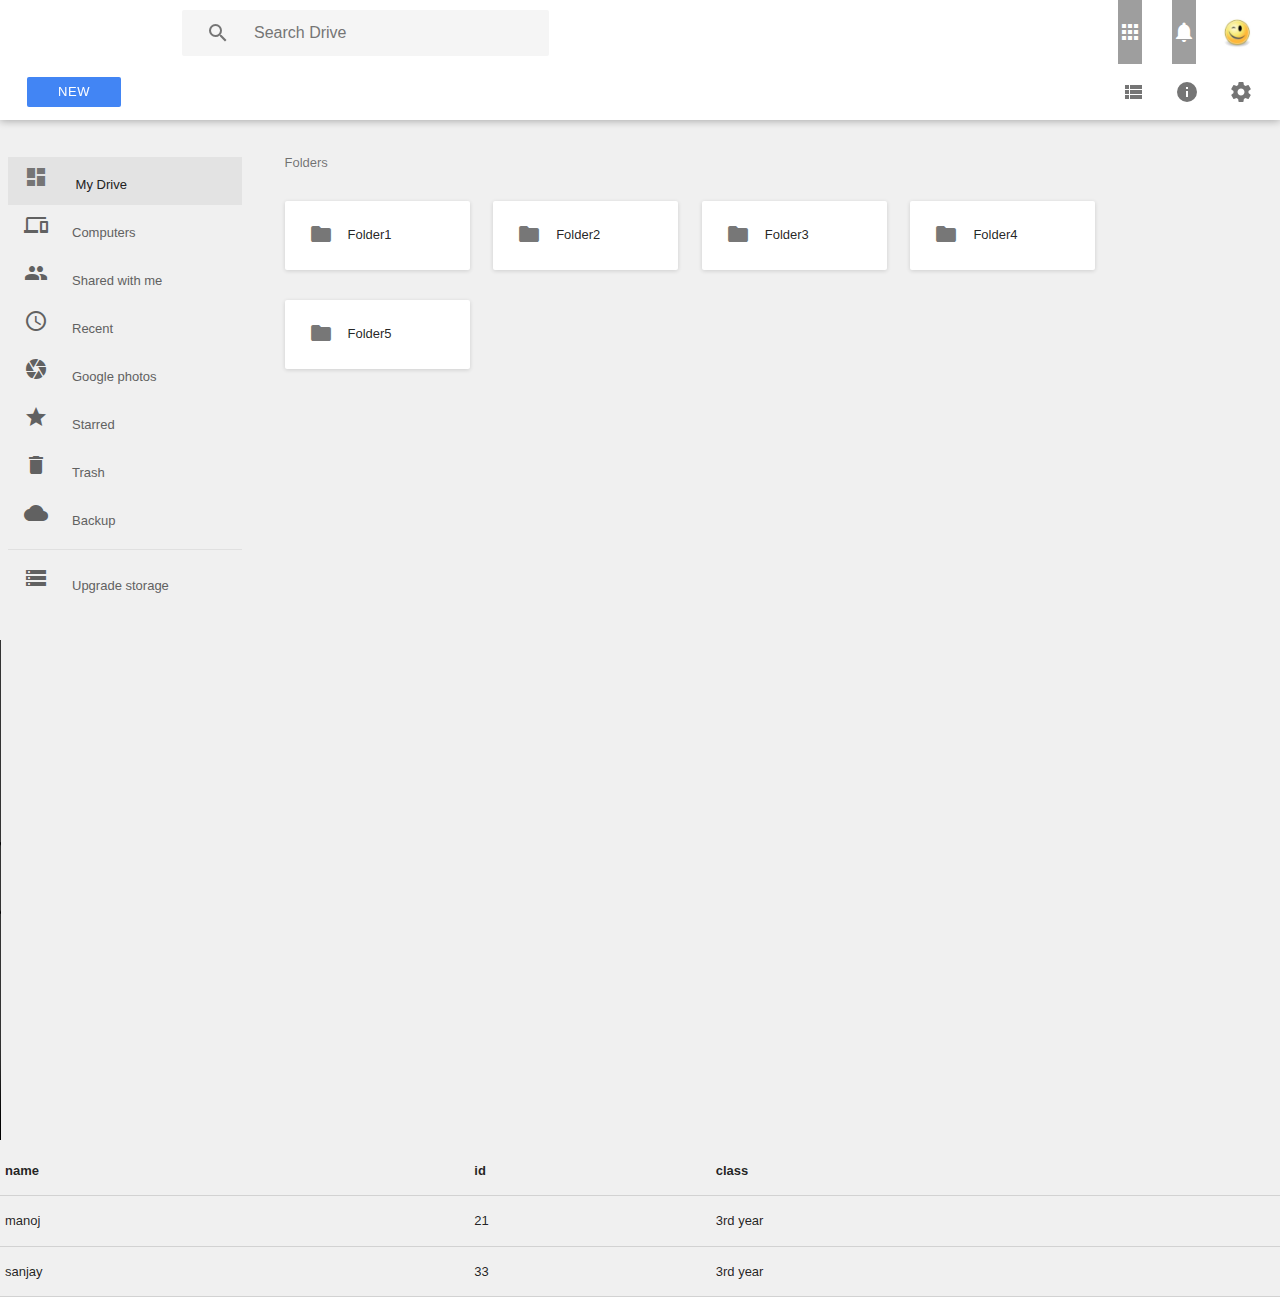
<file: index.html>
<!DOCTYPE html>
<html lang="en">
<head>
    <meta charset="UTF-8">
    <meta http-equiv="X-UA-Compatible" content="IE=edge">
    <meta name="viewport" content="width=device-width, initial-scale=1.0">
    
 <!-- Compiled and minified CSS -->
 <link rel="stylesheet" href="https://cdnjs.cloudflare.com/ajax/libs/materialize/1.0.0/css/materialize.min.css"/>
 <link href="https://fonts.googleapis.com/icon?family=Material+Icons"
 rel="stylesheet"/>
   <link rel="stylesheet" href="style.css"/>

 <title>Google Drive111</title>
</head>
<body>
    <div class="navbar-fixed">
        <nav class="nav-extended white">
            <div class="nav-wrapper white">
               <ul>
                <li>
                    <a href="#!" class="title grey-text-darken-1">
                        Google Drive
                    </a>
                </li>
               </ul>
               <div class="search-wrapper">
                <i class="material-icons">search</i>
                <input type="search" name="Search" placeholder="Search Drive"/>

               </div>
               <ul class="right">
                
               
               <li>
                <a href="#!">
                    <i class="material-icons grey text text-darken-1">apps</i>

                </a>
               </li>
               <li>
                <a href="#!">
                    <i class="material-icons grey text text-darken-1">notifications</i>
                </a>
               </li>
               <li>
                <a href="#!">
                    <img src="download.png " alt="profile pic" class="circle"/>

                </a>
               </li>
               </ul>
            </div>
              <div class="nav-wrapper nav-2">
                <ul>
                    <li>
                        <a href="#!" class="waves-effect waves-light btn btn-flat white-text">
                            New
                        </a>
                    </li>
                </ul>
                <ul class="right">
                    <li>
                        <a href="#!">
                            <i class="material-icons grey-text text-darken-1">
                                view_list
                            </i>
                        </a>
                    </li>
                    <li>
                        <a href="#!">
                            <i class="material-icons grey-text text-darken-1">
                            info
                            </i>  
                        </a>
                    </li>
                    <li>
                        <a href="#!">
                            <i class="material-icons grey-text text-darken-1">
                               settings
                            </i>
                        </a>
                    </li>
                </ul>
              </div>
        </nav>
    </div>
    <ul class="side-nav fixed floating transparent z-depth-0">
        <li class="active">
            <a href="#"><i class="material-icons grey-text text-darken-1">dashboard</i> My Drive</a>
        </li>
        <li><a href="#"><i class="material-icons ">devices</i>Computers</a>
        </li>
        <li><a href="#"><i class="material-icons ">people</i>Shared with me</a>
        </li>
        <li><a href="#"><i class="material-icons ">access_time</i>Recent</a>
        </li>
        <li><a href="#"><i class="material-icons ">camera</i>Google photos</a>
        </li>
        <li><a href="#"><i class="material-icons ">star</i>Starred</a>
        </li>
        <li><a href="#"><i class="material-icons ">delete</i>Trash</a>
        </li>
        <li><a href="#"><i class="material-icons ">cloud</i>Backup</a>
        </li>
        <li><div class="divider"></div></li>
        <li><a href="#"><i class=material-icons>storage</i>Upgrade storage
        </a></li>

    </ul>
     <div class="main">
        <div class="container-fluid">
            <p class="subheader">Folders</p>
            <div class="card-panel folder">
                <i class="material-icons left">folder</i>Folder1
            </div>
            <div class="card-panel folder">
                <i class="material-icons left">folder</i>Folder2
            </div>
            <div class="card-panel folder">
                <i class="material-icons left">folder</i>Folder3
            </div>
            <div class="card-panel folder">
                <i class="material-icons left">folder</i>Folder4
            </div>
            <div class="card-panel folder">
                <i class="material-icons left">folder</i>Folder5
            </div>
        </div>
     </div>


     <br>
     <video  width="500" height="500" controls >
        <source src="https://youtu.be/cFqCmIU0-_M" type="video/mp4">

     </video>

         <table>
            <tr>
                <th>name</th>
                <th>id</th>
                <th>class</th>
            </tr>
            <tbody>
                <tr>
                    <td>manoj</td>
                    <td>21</td>
                    <td>3rd year</td>
                </tr>
                <tr>
                
                    <td>    sanjay</td>
                    <td>33</td>
                    <td>3rd year</td>
                </tr>
            </tbody>
         </table>


</body>
<script src="https://cdnjs.cloudflare.com/ajax/libs/materialize/1.0.0/js/materialize.min.js"></script>
</html>
</file>
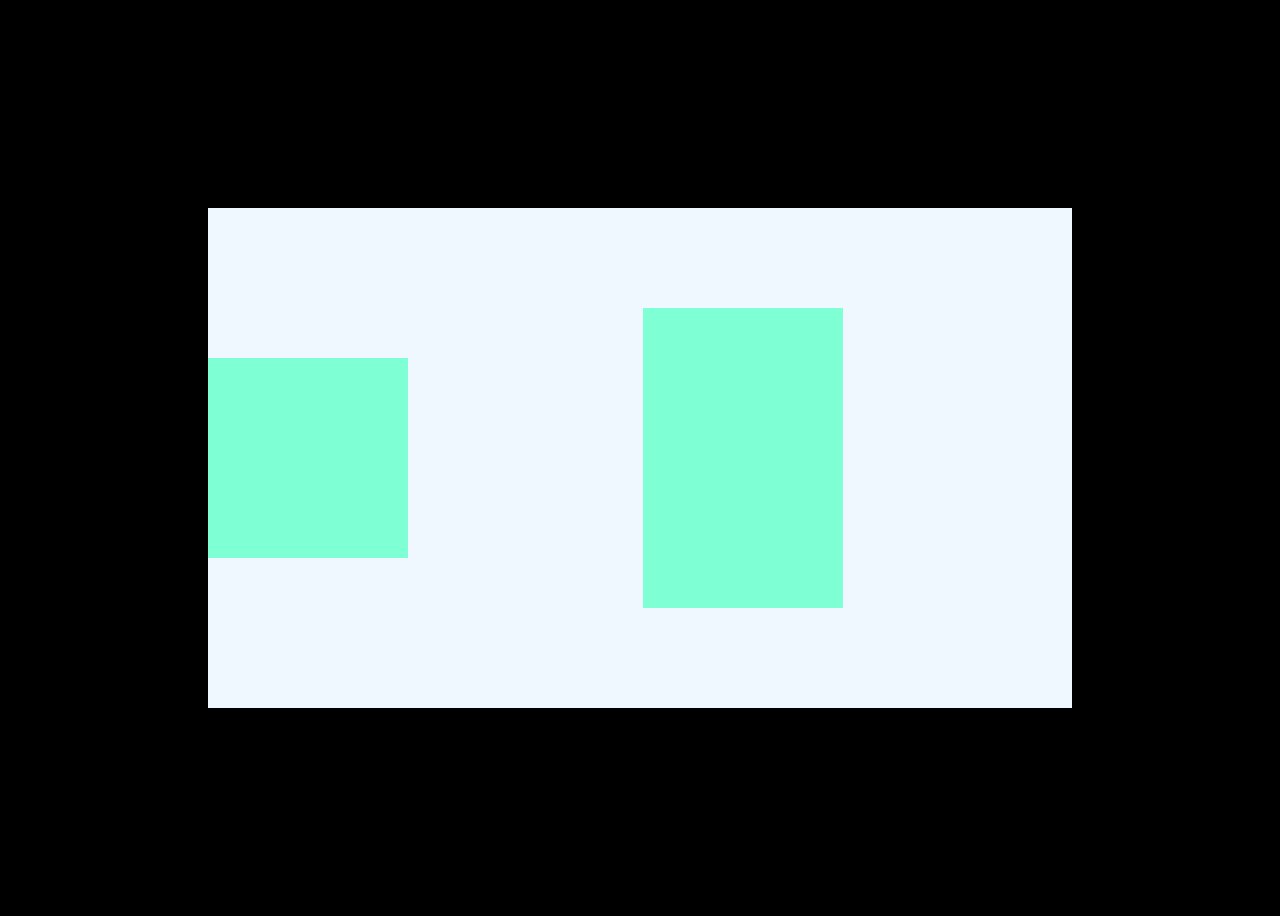
<file: example_devtown/index1.html>
<!DOCTYPE html>
<html lang="en">
<head>
     <meta name="viewport" content="width=device-width, initial-scale=1.0 ">
     <link rel="stylesheet" href="style1.css">
    <title>media query</title>
    <link rel="stylesheet" href="style1.css">
</head>
<body >
      <div class="parent">
        <div class="child"></div>
   
      <div class="child2"></div>
   
   
      </div>
      

    <!-- <script src="script1.js">    
    </script> -->
</body>
</html>
</file>
<file: style.css>
body{
    background-color: #f0f0f0;
    font-size: 13px;

}
.card,
.card-panel{
    padding: 15px,20px;
    box-shadow:0 1px 4px 0 rgba(0,0,0,0.14);

}
.container-fluid{
    padding: 1rem 2.3rem;
    margin: auto;

}
.row{
    margin: 0 -0.75rem;

}
.main{
    position: absolute;
    width: calc(100% - 250px);
    top: 125px;
    margin-left: 250px;

}
.subheader{
    color: rgba(0,0,0,0.54);
    font-weight: 500;

}
nav{
    box-shadow: 0 1px 8px rgba(0,0,0,0.3);

}
nav ul li{
    text-align: center;
}
nav ul.right{
   padding-right: 12px;   
}
nav ul.right li {
    max-width: 58px;
  
}
nav ul a{
    padding-right: 0 12px;

}

nav ul a img{
    height: 32px;
    width: 32px;
    vertical-align: middle;
    margin-left: -5px;
}
.nav-wrapper{
    padding-left: 12px;
}
.nav-wrapper ul a:hover{
    background-color: transparent;
}
.nav-wrapper .title{
    font-size: 1.4rem;
}
.nav-wrapper .btn-flat{
     background-color: #4285f4 !important;
     font-size: 13px;
     font-weight: 500;
     height:30px;
     line-height:30px;
     width: 94px;
}
.nav-2,
.nav-2 i{
  height: 56px !important;
  line-height: 56px !important;
  min-height: 56px !important;
}
.search-wrapper{
    margin:10px auto 0 170px;
    width: clac(100% - 450px);
    max-width: 650px;
    height: 46px;
    position: fixed;

}
.search-wrapper i{
    color:#757575;
    position: absolute;
     font-size:24px;
     top: 5px;
     left: 24px;
     line-height: 36px !important;

}
input[type="search"]:not(.browser-default){
    display: block;
    padding: 11px 8px 11px 72px;
    width: 100%;
    background: #f5f5f5;
    height: 24px;
    border: none;
    font-size: 16px;
    outline: none;
    border-radius: 2px;
    color: #757575;

}
input[type="search"]:focus{
    border-bottom: none !important;
    box-shadow: none !important;
}
input[type="search"]::placeholder{
    color: #757575;
}
.side-nav.floating{
    width: 250px;
    padding: 85px 8px 0 !important;
    height: calc(100% - 130px);
   left: initial;
   right: initial;
   top: 125px;
   transform: initial;
   z-index: auto;
   margin: 0.5rem 0 1rem 0;
   border-radius: 2px;
   background:transparent;
   box-shadow: none;
}
.side-nav .divider{
    margin: 8px 0;
}
.side-nav .active{
    background-color: rgba(0,0,0,00.05);
}
.side-nav .active a{
    color: #212121;
    font-weight: 500;
}
.side_nav .subheader{
    line-height: 24px;
    height: 32px;
    margin: 0;
    padding: 4px 16px;
    color: #616161;
    font-weight: normal;
    font-size: 13px;
}
.side-nav li a,
.side-nav li a i.material-icons{
    height: 40px;
    line-height: 40px;

}
.side-nav li a i.material-icons{
    margin-right: 24px;

}
.side-nav li a{
    padding: 0 16px;
    font-weight: normal;
    font-size: 13px;
    color:#616161;
}
side-nav li a:hover{
    border-radius: 2px;
}
.folder{
    width: 185px;
    display: inline-block;
    margin: 15px 20px 15px 0;
    font-weight: 500;

}
.folder i {
    color: rgba(0,0,0,0.54);
    margin-top :-3px;
}
</file>
<file: example_devtown/style1.css>
body{
     background-color: black;
   
     padding: 200px;
}

.parent {
    background-color: aliceblue;
    width: 100%;
    height: 500px;
    display: flex;
      gap:5px;
      flex-wrap: wrap;
      flex-direction: column;
       /* align-items: center; */
      justify-content: center;
     
         
      /* justify-content:space-evenly ; */
      /* justify-content: center;
      grid-template-rows: auto; */
}
.child {
     background-color: aquamarine;
     width:200px;
     height: 200px;
}
.child2{
     background-color: aquamarine;
     width:200px;
     height: 300px;
}
</file>
